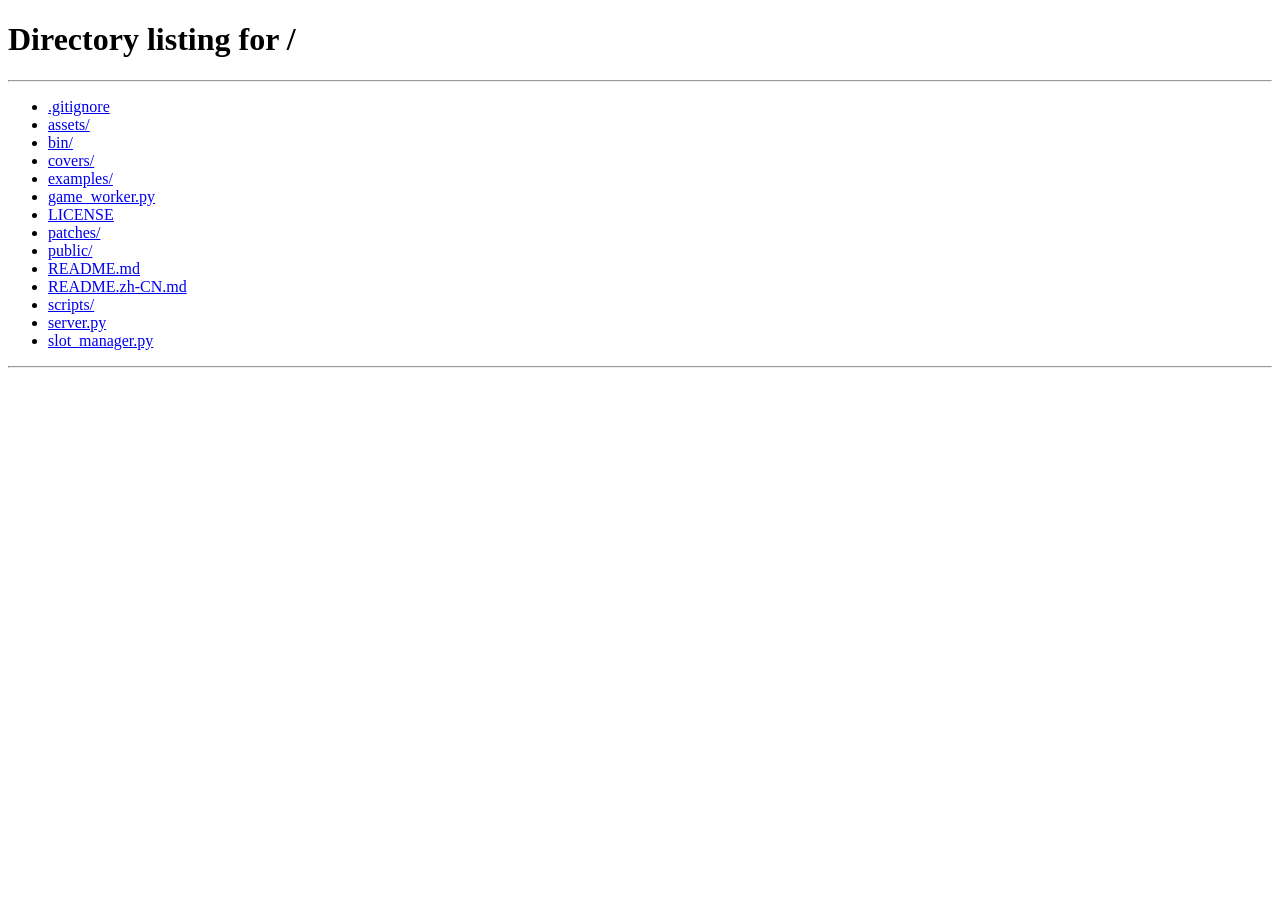
<file: public/emulator.html>
<!DOCTYPE html>
<html lang="zh-CN">
<head>
  <meta charset="UTF-8">
  <meta name="viewport" content="width=device-width, initial-scale=1.0, maximum-scale=1.0, user-scalable=no">
  <title>正在游玩 - RetroStick</title>
  <link rel="icon" href="data:image/svg+xml,<svg xmlns='http://www.w3.org/2000/svg' viewBox='0 0 100 100'><text y='.9em' font-size='90'>🕹️</text></svg>">
  <style>
    * {
      margin: 0;
      padding: 0;
      box-sizing: border-box;
    }
    body, html {
      width: 100%;
      height: 100%;
      background-color: #000;
      color: #fff;
      font-family: -apple-system, BlinkMacSystemFont, "Segoe UI", Roboto, sans-serif;
      overflow: hidden;
      display: flex;
      flex-direction: column;
    }
    .top-bar {
      height: 48px;
      background: #0d121c;
      border-bottom: 1px solid rgba(255, 255, 255, 0.1);
      display: flex;
      align-items: center;
      justify-content: space-between;
      padding: 0 16px;
      z-index: 1000;
      flex-shrink: 0;
    }
    .top-left, .top-right {
      display: flex;
      align-items: center;
      gap: 12px;
    }
    .btn-nav {
      background: rgba(255, 255, 255, 0.08);
      border: 1px solid rgba(255, 255, 255, 0.15);
      color: #f1f5f9;
      padding: 6px 14px;
      border-radius: 20px;
      font-size: 13px;
      font-weight: 600;
      cursor: pointer;
      text-decoration: none;
      display: inline-flex;
      align-items: center;
      gap: 6px;
      transition: all 0.2s;
    }
    .btn-nav:hover {
      background: rgba(0, 242, 254, 0.2);
      border-color: #00f2fe;
      color: #00f2fe;
    }
    .game-name {
      font-size: 14px;
      font-weight: 700;
      color: #00f2fe;
      letter-spacing: 0.5px;
      white-space: nowrap;
      overflow: hidden;
      text-overflow: ellipsis;
      max-width: 40vw;
    }
    .player-container {
      flex-grow: 1;
      width: 100%;
      height: calc(100% - 48px);
      position: relative;
      background: #000;
      display: flex;
      align-items: center;
      justify-content: center;
    }
    #game {
      width: 100%;
      height: 100%;
    }
  </style>
</head>
<body>
  <div class="top-bar">
    <div class="top-left">
      <a href="/" class="btn-nav">
        <svg viewBox="0 0 24 24" width="16" height="16" fill="none" stroke="currentColor" stroke-width="2"><line x1="19" y1="12" x2="5" y2="12"></line><polyline points="12 19 5 12 12 5"></polyline></svg>
        大厅
      </a>
      <span class="game-name" id="gameTitle">RetroStick Player</span>
    </div>

    <div class="top-right">
      <button class="btn-nav" id="btnFullscreen" onclick="toggleFullscreen()">
        <svg viewBox="0 0 24 24" width="14" height="14" fill="none" stroke="currentColor" stroke-width="2"><path d="M8 3H5a2 2 0 0 0-2 2v3m18 0V5a2 2 0 0 0-2-2h-3m0 18h3a2 2 0 0 0 2-2v-3M3 16v3a2 2 0 0 0 2 2h3"></path></svg>
        全屏
      </button>
    </div>
  </div>

  <div class="player-container">
    <div id="game"></div>
  </div>

  <script>
    // Extract query parameters
    const params = new URLSearchParams(window.location.search);
    const system = params.get('system') || 'gba';
    const core = params.get('core') || 'gba';
    const gameUrl = params.get('game');
    const title = params.get('title') || 'Retro Game';
    const gameId = params.get('id') || 'game';

    document.getElementById('gameTitle').textContent = title;
    document.title = `${title} - RetroStick`;

    if (!gameUrl) {
      alert('未指定游戏 ROM 路径，返回大厅');
      window.location.href = '/';
    }

    // EmulatorJS Global Configurations
    window.EJS_player = '#game';
    window.EJS_core = core;
    window.EJS_gameUrl = gameUrl;
    window.EJS_gameID = gameId;
    window.EJS_startOnLoaded = true;
    window.EJS_color = '#00f2fe';
    window.EJS_pathtodata = 'https://cdn.emulatorjs.org/stable/data/';
    window.EJS_language = 'zh-CN';

    // Cloud Save Sync hook
    window.EJS_onSave = function(e) {
      console.log('Game saving state to RetroStick cloud...');
      if (e && e.state) {
        fetch(`/api/saves/${gameId}`, {
          method: 'POST',
          body: e.state
        }).then(r => r.json())
          .then(data => console.log('Cloud save synchronized:', data))
          .catch(err => console.error('Save sync failed:', err));
      }
    };

    function toggleFullscreen() {
      if (!document.fullscreenElement) {
        document.documentElement.requestFullscreen().catch(() => {});
      } else {
        if (document.exitFullscreen) {
          document.exitFullscreen();
        }
      }
    }
  </script>
  <!-- EmulatorJS Loader -->
  <script src="https://cdn.emulatorjs.org/stable/data/loader.js"></script>
</body>
</html>
</file>
